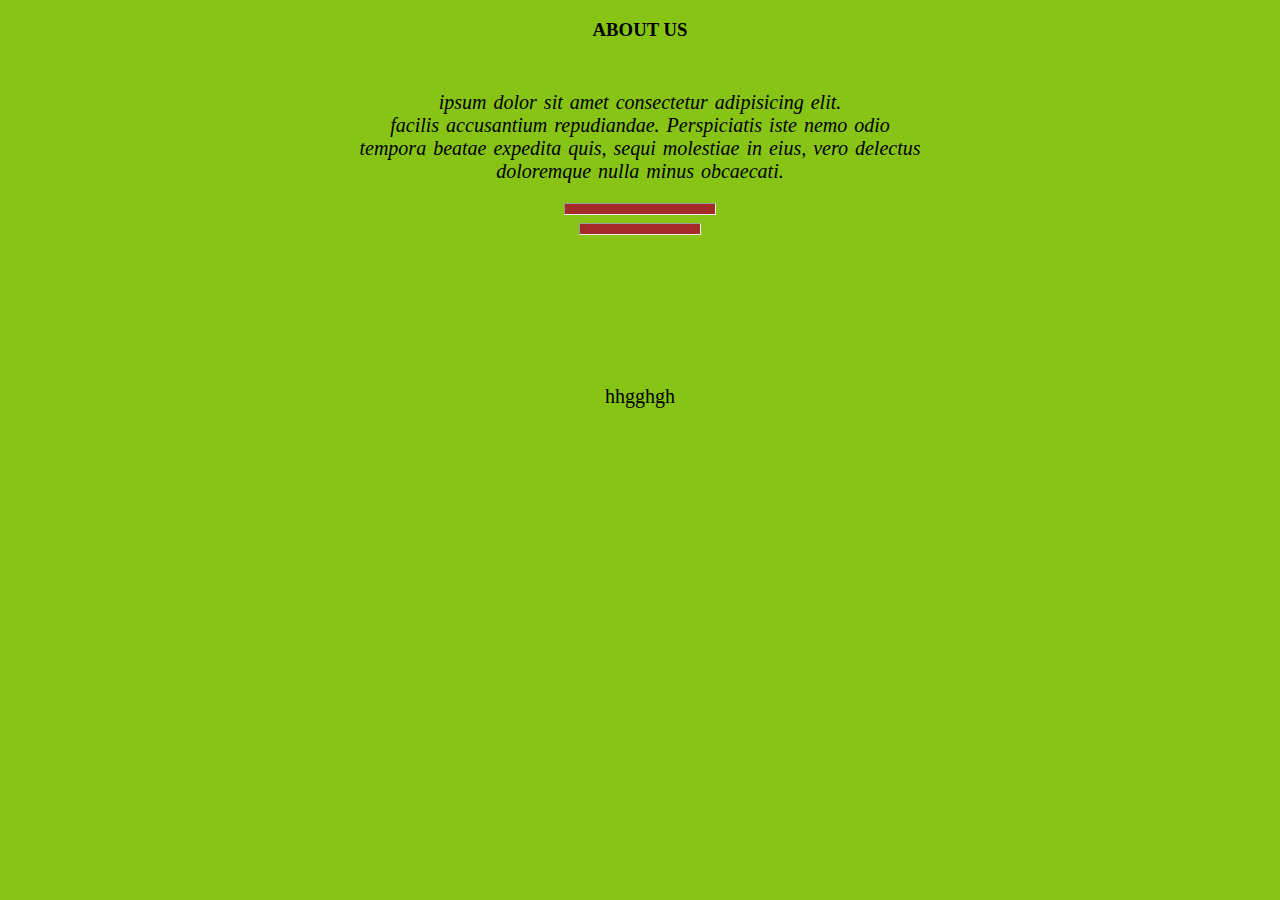
<file: about.html>
<!DOCTYPE html>
<html lang="en">
<head>
    <meta charset="UTF-8">
    <meta name="viewport" content="width=device-width, initial-scale=1.0">
    <meta http-equiv="X-UA-Compatible" content="ie=edge">
    <title>Document</title>
    <link rel="stylesheet" href="about.css">
</head>
<body>
    <div class="hero">
        <h3><b>ABOUT US</b></h3>
        <p><i>ipsum dolor sit amet consectetur adipisicing elit. <br/> 
            facilis accusantium repudiandae. Perspiciatis iste nemo odio <br/>
            tempora beatae expedita quis, sequi molestiae in eius, vero delectus<br/>
             doloremque nulla minus obcaecati.</i> </p>
        <hr><hr class="line">
     <div>
         <p>hhgghgh</p>
     </div>   
        

    </div>
</body>
</html>
</file>
<file: about.css>
body{
    margin: 0;
    padding: 0;
    background-color:rgb(135, 196, 21);
}
.hero{
    text-align: center;
    margin-top: 10px;
}
.hero h4{
    font-size: 35px;
    margin-top: 10px;

}
.hero p{
    font-size: 20px;
    word-spacing: 2px;
    margin-top: 50px;
}
hr{
    width: 150px;
    height: 10px;
    color: brown;
    background-color: brown;
}
.line{
    width: 120px;
    margin-bottom: 150px;
}
</file>
